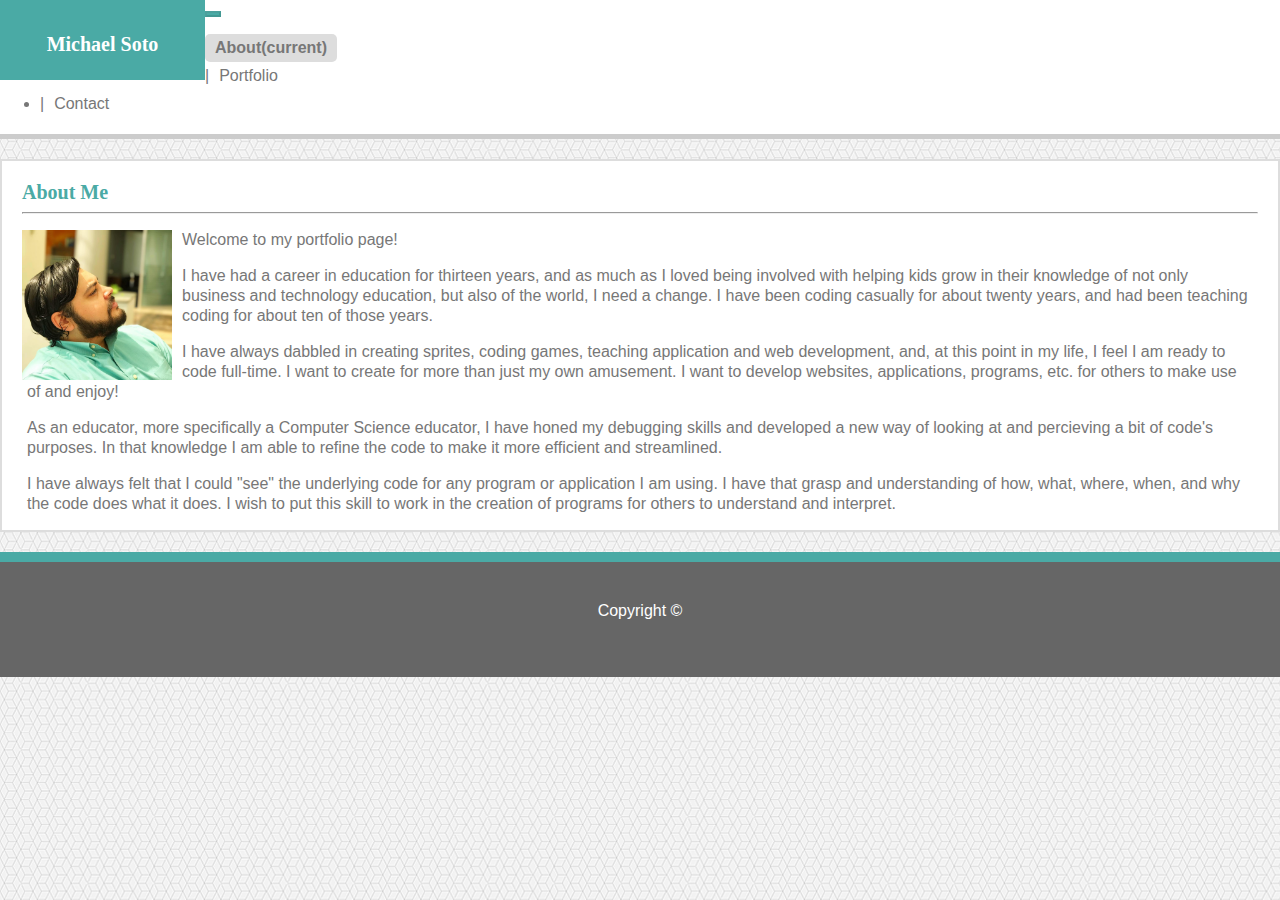
<file: index.html>
<!DOCTYPE html>
<html>
<head>
    <meta charset="utf-8" />
    <meta http-equiv="X-UA-Compatible" content="IE=edge">
    <title>My Portfolio</title>
    <meta name="viewport" content="width=device-width, initial-scale=1">
    <link rel="stylesheet" href="https://stackpath.bootstrapcdn.com/bootstrap/4.1.2/css/bootstrap.min.css" integrity="sha384-Smlep5jCw/wG7hdkwQ/Z5nLIefveQRIY9nfy6xoR1uRYBtpZgI6339F5dgvm/e9B" crossorigin="anonymous">
    <script src="https://stackpath.bootstrapcdn.com/bootstrap/4.1.2/js/bootstrap.min.js" integrity="sha384-o+RDsa0aLu++PJvFqy8fFScvbHFLtbvScb8AjopnFD+iEQ7wo/CG0xlczd+2O/em" crossorigin="anonymous"></script>
    <link rel="stylesheet" href="assets/css/style.css">
</head>
<body>

    <!-- nav bar here -->
    <nav class="navbar navbar-expand-lg navbarHead">
        <div class="container">
            <!-- Nav Header -->
            <div id="logo">
            <h1>Michael Soto</h1>
            </div>
            <button class="navbar-toggler custom-toggler" type="button" data-toggle="collapse" data-target="#navbarSupportedContent" aria-controls="navbarSupportedContent" aria-expanded="false" aria-label="Toggle navigation">
                <span class="navbar-toggler-icon"></span>
            </button>
            <div class="myNavbar">
            <div class="collapse navbar-collapse" id="navbarSupportedContent">
                <ul class="navbar-nav mr-auto">
                    <li class="nav-item active">
                        <a class="nav-link current" href="index.html">About<span class="sr-only">(current)</span></a> 
                    </li>
                    <li class="nav-item">
                        |<a class="nav-link" href="portfolio.html">Portfolio</a> 
                    </li>
                    <li class="nav-item">
                        |<a class="nav-link" href="contact.html">Contact</a> 
                    </li>
                </ul>
            </div>
            </div><!-- End of Nav Links -->
        </div>
    </nav>
    
    <div class="container innerContainer">
        <div class="row">
            <div class="col-md-12">
                <div>         
                <h1 id="myHeading">About Me</h1>
                </div> <span class="clearfix"></span>
                <hr>
        </div><!-- End of Row 1 -->
        <div class="row">
            <div class="col-md-12">
                <!-- image 150x150 -->
                <img src="assets/images/sideProfile.jpg" alt="Thumbnail" class="img-thumbnail">
                <p>
                Welcome to my portfolio page!
                </p>
                <p>
                    I have had a career in education for thirteen years, and as much as I loved being involved with helping kids grow in their knowledge of not only business and technology education, but also of the world, I need a change. I have been coding casually for about twenty years, and had been teaching coding for about ten of those years. 
                </p>
                <p>
                    I have always dabbled in creating sprites, coding games, teaching application and web development, and, at this point in my life, I feel I am ready to code full-time. I want to create for more than just my own amusement. I want to develop websites, applications, programs, etc. for others to make use of and enjoy!
                </p>
                <p>
                    As an educator, more specifically a Computer Science educator, I have honed my debugging skills and developed a new way of looking at and percieving a bit of code's purposes. In that knowledge I am able to refine the code to make it more efficient and streamlined.
                </p>
                <p>
                    I have always felt that I could "see" the underlying code for any program or application I am using. I have that grasp and understanding of how, what, where, when, and why the code does what it does. I wish to put this skill to work in the creation of programs for others to understand and interpret.
                </p>
        
            </div><!-- End of Col 1 -->
        </div><!-- End of Second Row -->

    </div>
        
    </div><!-- End of inner container container -->
    <footer>
        Copyright &copy;
    </footer>
</body>
</html>
</file>
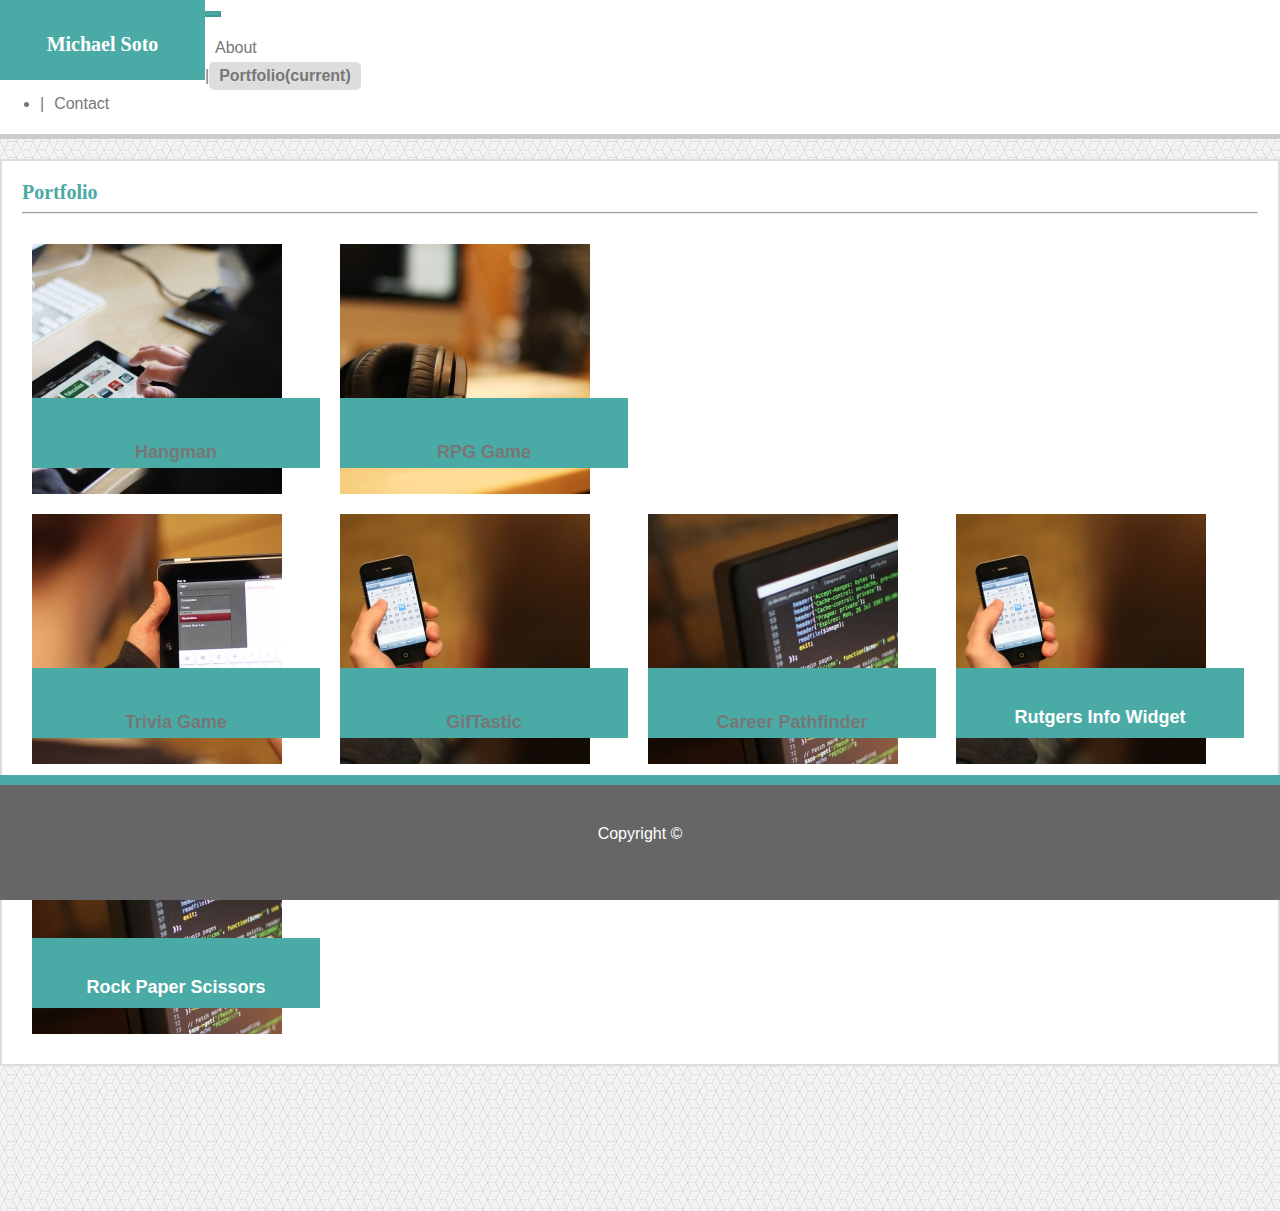
<file: portfolio.html>
<!DOCTYPE html>
<html>
<head>
    <meta charset="utf-8" />
    <meta http-equiv="X-UA-Compatible" content="IE=edge">
    <title>My Portfolio</title>
    <meta name="viewport" content="width=device-width, initial-scale=1">
    <link rel="stylesheet" href="https://stackpath.bootstrapcdn.com/bootstrap/4.1.2/css/bootstrap.min.css" integrity="sha384-Smlep5jCw/wG7hdkwQ/Z5nLIefveQRIY9nfy6xoR1uRYBtpZgI6339F5dgvm/e9B" crossorigin="anonymous">
    <script src="https://stackpath.bootstrapcdn.com/bootstrap/4.1.2/js/bootstrap.min.js" integrity="sha384-o+RDsa0aLu++PJvFqy8fFScvbHFLtbvScb8AjopnFD+iEQ7wo/CG0xlczd+2O/em" crossorigin="anonymous"></script>
    <link rel="stylesheet" href="assets/css/style.css">
</head>
<body>

    <!-- nav bar here -->
    <nav class="navbar navbar-expand-lg navbarHead">
        <div class="container">
            <!-- Nav Header -->
            <div id="logo">
            <h1>Michael Soto</h1>
            </div>
            <button class="navbar-toggler custom-toggler" type="button" data-toggle="collapse" data-target="#navbarSupportedContent" aria-controls="navbarSupportedContent" aria-expanded="false" aria-label="Toggle navigation">
              <span class="navbar-toggler-icon"></span>
            </button>
            <div class="myNavbar">
            <div class="collapse navbar-collapse" id="navbarSupportedContent">
                <ul class="navbar-nav mr-auto">
                    <li class="nav-item">
                        <a class="nav-link" href="index.html">About</a> 
                    </li>
                    <li class="nav-item active">
                        |<a class="nav-link current" href="portfolio.html">Portfolio<span class="sr-only">(current)</span></a> 
                    </li>
                    <li class="nav-item">
                        |<a class="nav-link" href="contact.html">Contact</a> 
                    </li>
                </ul>
            </div>
            </div><!-- End of Nav Links -->
        </div>
    </nav>
    
    <div class="container innerContainer">
        <div class="row">
            <div class="col-md-12">
                <div>         
                <h1 id="myHeading">Portfolio</h1>
                <hr>
                </div> 
        </div><!-- End of Row 1 -->

        <div class="row">
            <div class="col-md-12">
                    
                    <section class="col-md-12">
                        
                        <div class="card" style="width: 18rem;">
                            <img class="card-img-top" src="assets/images/AppTablet.jpg?text=Image cap" alt="Card image cap">
                            <div class="card-body">
                                <p class="card-text"><a href = "https://kirdmnky.github.io/Psychic-Game/">Hangman</a></p>
                            </div>
                        </div>
                        <div class="clearfix">
                        <div class="card" style="width: 18rem;">
                            <img class="card-img-top" src="assets/images/headSet.jpg?text=Image cap" alt="Card image cap">
                            <div class="card-body">
                                <p class="card-text"><a href="https://kirdmnky.github.io/unit-4-game/">RPG Game</a></p>
                            </div>
                        </div>
                        </div>
                        <div class="card" style="width: 18rem;">
                            <img class="card-img-top" src="assets/images/typeTablet.jpg?text=Image cap" alt="Card image cap">
                            <div class="card-body">
                                <p class="card-text"><a href="https://kirdmnky.github.io/triviaGame/">Trivia Game</a></p>
                            </div>
                        </div>
                        <div class="card clearfix" style="width: 18rem;">
                            <img class="card-img-top" src="assets/images/appPhone.jpg?text=Image cap" alt="Card image cap">
                            <div class="card-body">
                                <p class="card-text"><a href="https://kirdmnky.github.io/gif-tastic/">GifTastic</a></p>
                            </div>
                        </div>
                        <div class="card clearfix" style="width: 18rem;">
                            <img class="card-img-top" src="assets/images/codeScreen.jpg?text=Image cap" alt="Card image cap">
                            <div class="card-body">
                                <p class="card-text"><a href="https://kirdmnky.github.io/project-one/">Career Pathfinder</a></p>
                            </div>
                        </div>
                        <div class="card clearfix" style="width: 18rem;">
                            <img class="card-img-top" src="assets/images/appPhone.jpg?text=Image cap" alt="Card image cap">
                            <div class="card-body">
                                <p class="card-text">Rutgers Info Widget</p>
                            </div>
                        </div>
                        <div class="clearfix"></div>
                        <div class="card" style="width: 18rem;">
                            <img class="card-img-top" src="assets/images/codeScreen.jpg?text=Image cap" alt="Card image cap">
                            <div class="card-body">
                                <p class="card-text">Rock Paper Scissors</p>
                            </div>
                        </div>
                        <div class="clearfix"></div>
                    </section>
                     
        
            </div><!-- End of Col 1 -->
        </div><!-- End of Second Row -->
    
        </div>
    </div><!-- End of inner container container -->
    <footer>
        Copyright &copy;
    </footer>
</body>
</html>
</file>
<file: assets/css/style.css>
/* Modified Bootstrap and original CSS */
body {
    background-image: url(../images/qbkls.png);
    color: #777777;
    font-family: Arial, Helvetica, sans-serif;

    position: relative;
    margin: 0 0;
}

section {
    position: relative;
    margin-top: 20px;
    margin-bottom: 20px;
    min-height: 500px;
}

.card-body {
    position: relative;
    z-index: 2;
    color: white;
    width: 100%;
    height: 60px;
    position: relative;
    top:-100px;
    background: #4aaaa5;
    padding-top: 10px;
    text-align: center;
    font-size: 18px;
}

.card {
    position: relative;
    margin: 10px;
    height: 250px;
    float: left;
}

.card-text {
    position: relative;
    font-weight: bold;
    font-size: 18px;
    padding-top: 10px;
}

.outline {
    border: 2px solid black;
}

.innerContainer {
    margin-top: 20px;
    background: white;
    border: 2px solid #dddddd;
    padding-left:20px;
    padding-right:20px;
    padding-top: 20px;
   

}

.myNavbar {
    /* position: relative; */
    /* float: right; */
}

.img-thumbnail {
    width: 150px;
    position: relative;
    float: left;
    margin-right: 10px;
    
}

.clearfix::after {
    content: "";
    clear: both;
    display: table;
 }


footer {
    background-color: #666666;
    text-align: center;
    height: 75px;
    width: 100%;
    z-index: 4;
    border-left-width: 0px;
    border-right-width: 0px;
    border-bottom-width: 0px;
    border-top-width: 10px;
    border-style: solid;
    border-color: #4aaaa5;
    padding-top: 40px;
    color: white;
    margin-top: 20px;

    bottom: 0px;
    position: sticky;
}



.navbarHead {
    background: white;
    border-bottom: 5px solid #cccccc;
    padding: 0px;

}

h1 {
    font-family: Georgia, 'Times New Roman', Times, serif;
    color: white;
    font-size: 20px;
    font-weight: bold;
}

a:link, a:visited {
    text-decoration: none;
    color: #777777;
    padding: 5px 10px;
    text-align: center;
    display: inline-block;
}


a:active {
    text-decoration: uderline;
}

a:hover {
    background: #59ccc6;
    display: inline-block;
    border-radius: 5px;
}

.current {
    background: #dddddd;
    font-weight: bold;
    color: white;
    border-radius: 5px;
}

#logo {
    position: relative;
    background-color: #4aaaa5;
    color: white;
    width: 205px;
    height: 60px;
    padding-top: 20px;
    position: relative;
    float: left;
    font-size: 20px;
    font-weight: bold;
    text-align: center;
}

#myHeading {
    color: #4aaaa5;
    margin: 0;
    padding: 0;
    font-weight: bold;
}



p {
    line-height: 1.25em;
    padding-left: 5px;
    padding-right: 5px;
}

.btn {
    margin: 20px;
}


.area {
    height: 200px;
}

.navbar-toggler {
    background-color: #4aaaa5;
    border-color: rgba(0,0,0,.1);
}

.custom-toggler .navbar-toggler-icon {
    background-image: url("data:image/svg+xml;charset=utf8,%3Csvg viewBox='0 0 32 32' xmlns='http://www.w3.org/2000/svg'%3E%3Cpath stroke='rgba(119,119,119, 1)' stroke-width='2' stroke-linecap='round' stroke-miterlimit='10' d='M4 8h24M4 16h24M4 24h24'/%3E%3C/svg%3E");

    background-color: #4aaaa5;
  }
</file>
